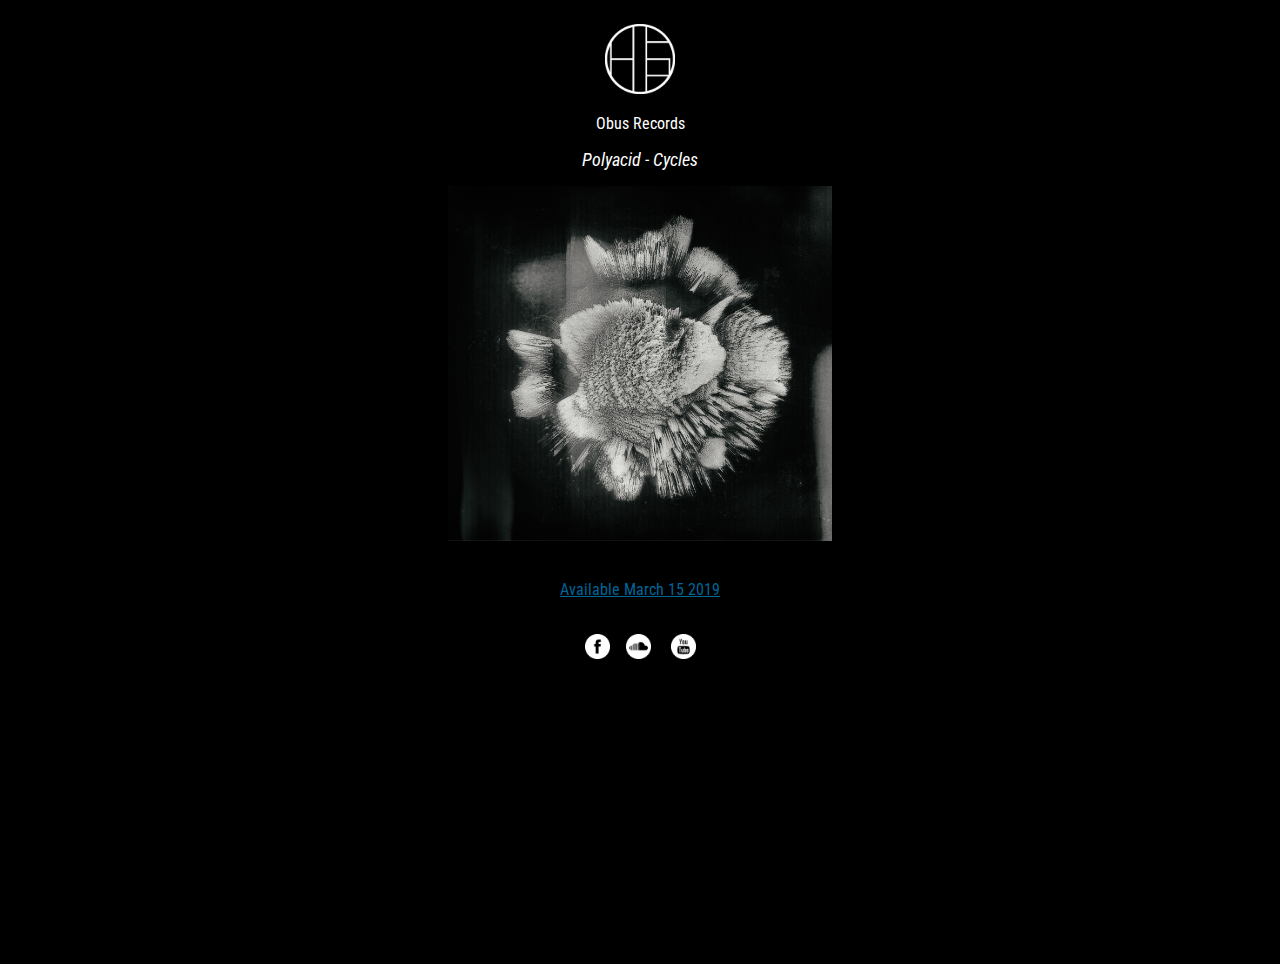
<file: index.html>
<!DOCTYPE html>
<html lang="en">
<head>
    <meta charset="UTF-8">
    <title>Obus Records</title>


    <script src="https://ajax.googleapis.com/ajax/libs/jquery/3.3.1/jquery.min.js"></script>
    <!--<script type="text/javascript" src="functions.js"></script>-->
    <link href="https://fonts.googleapis.com/css?family=Roboto+Condensed" rel="stylesheet">
    <!--<meta name="viewport" width="device-width" />-->

    <!--<link rel="stylesheet" href="style.css">-->
    <link rel="stylesheet" href="flexbox.css">

    <p>
        <meta name="viewport" content="width=device-width, initial-scale=1">
    </p>


</head>



<body>



<div class="bgimg">



<div class="wrapper">
    <header class="header">
        <p> </p>
        <p> </p>
    </header>
    <article class="main">
        <div id="center">
            <img id="logo" src="images/ObusLogo_PNG_white.png">
            <p> Obus Records</p>
            <p> <i> <font size="4"> Polyacid - Cycles </font></i></p>
            <!--<iframe width="420" height="315" frameborder="0"-->
                    <!--src="https://www.youtube.com/embed/7cP01fcJUNk">-->
            <!--</iframe>-->

            <div class="container">
            <a href="https://obusrecords.bandcamp.com/album/kleine-oneindigheid">
                <img id="album_cover"
                     src="images/cycles.png"></a>
                <div class="overlay">
                </div>

                <!--       onmouseover="toggle_image('album_cover', 'polyacid_white.png', 'polyacid_black_2.png')"
                   onmouseout="toggle_image('album_cover', 'polyacid_black_2.png', 'polyacid_white.png' )"-->

            </div>
<br>
            <p> <a href="https://obusrecords.bandcamp.com/album/kleine-oneindigheid"> Available March 15 2019 </a>  <p>
            <p> </p>
            <!--<p> <a href="https://obusrecords.bandcamp.com/album/kleine-oneindigheid"> Order Here </a> </p>-->
       <!--     <p> or </p>
            <p> Stream at  </p>
            <a href="https://open.spotify.com/artist/1XIO478osG6gJq9gi7eKXb?si=aNYJSrunQ0q1eqxk50Gvtw">
                <img class="icon" id="spotify"
                     onmouseover="toggle_image('spotify', 'spotify_black.png', 'spotify_white.png')"
                     onmouseout="toggle_image('spotify', 'spotify_black.png', 'spotify_white.png')"
                     src="images/spotify_black.png"></a>
-->

            <br>


            <a href="https://www.facebook.com/obusrecords/">
                <img class="icon" id="face"
                     onmouseover="toggle_image('face', 'facebook_white.png', 'facebook_black.png')"
                     onmouseout="toggle_image('face', 'facebook_white.png', 'facebook_black.png')"
                     src="images/facebook_white.png"></a>&nbsp&nbsp&nbsp
            <a href="https://soundcloud.com/obusrecords">
                <img class="icon" id="sound"
                     onmouseover="toggle_image('sound', 'soundcloud_white.png', 'soundcloud_black.png')"
                     onmouseout="toggle_image('sound', 'soundcloud_white.png', 'soundcloud_black.png')"
                     src="images/soundcloud_white.png"></a> &nbsp&nbsp&nbsp
            <a href="https://www.youtube.com/channel/UC6Ld9SwkAsLAz3B_cdWk16A">
                <img class="icon" id="youtube"
                     onmouseover="toggle_image('youtube', 'youtube_white.png', 'youtube_black.png')"
                     onmouseout="toggle_image('youtube', 'youtube_white.png', 'youtube_black.png')"
                     src="images/youtube_white.png"></a>




        </div>
    </article>
    <aside class="aside aside-1">
<!--
    <img id="logo" src="images/ObusLogo_PNG_white.png">
-->
    </aside>
    <aside class="aside aside-2"></aside>
    <footer class="footer">

    </footer>


</div>

</div>

<script>

    function toggle_image(id, image_src1, image_src2) {

        var image = document.getElementById(id);
        var parts = image.src.split("/");
        var image_src = parts[parts.length-1];
        //console.log(image.src)
        if (image_src=== image_src1){

            image.src= "images/" + image_src2;
        }
        else if (image_src=== image_src2){

            image.src= "images/" + image_src1;
        }
        else {
            image.src = "images/" + image_src1;
        }
    }

</script>

</body>
</html>
</file>
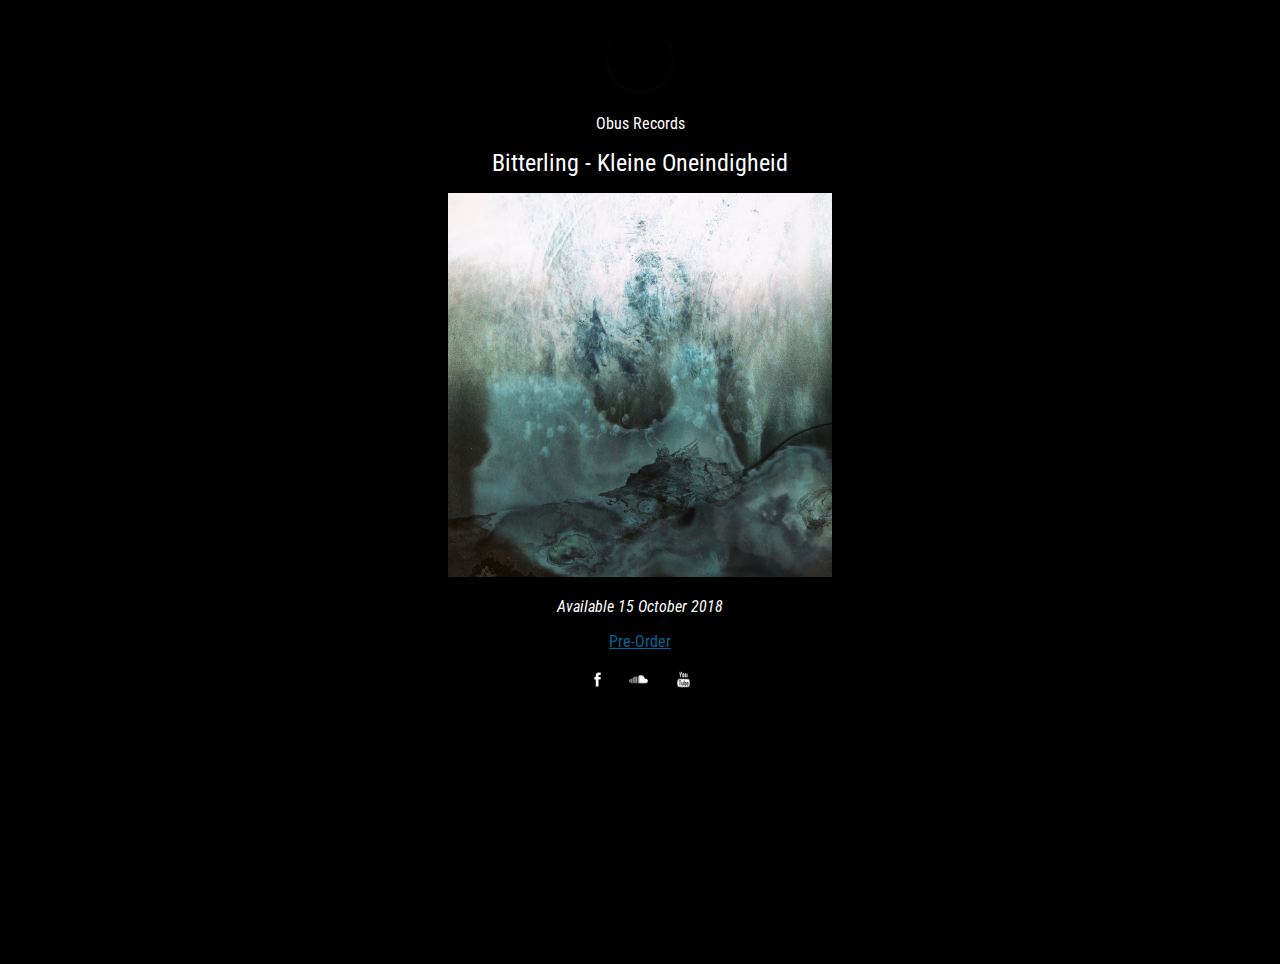
<file: main_2.html>
<!DOCTYPE html>
<html lang="en">
<head>
    <meta charset="UTF-8">
    <title>Obus Records</title>


    <script src="https://ajax.googleapis.com/ajax/libs/jquery/3.3.1/jquery.min.js"></script>
    <!--<script type="text/javascript" src="functions.js"></script>-->
    <link href="https://fonts.googleapis.com/css?family=Roboto+Condensed" rel="stylesheet">
    <meta name="viewport" width="device-width" />

    <!--<link rel="stylesheet" href="style.css">-->
    <link rel="stylesheet" href="flexbox.css">
</head>

<body>



<div class="bgimg">



<div class="wrapper">
    <header class="header"></header>
    <article class="main">
        <div id="center">
            <img id="logo" src="images/ObusLogo_PNG.png">
            <p> Obus Records</p>
            <p><font size="5"> Bitterling - Kleine Oneindigheid </font></p>
            <!--<iframe width="420" height="315" frameborder="0"-->
                    <!--src="https://www.youtube.com/embed/7cP01fcJUNk">-->
            <!--</iframe>-->

            <div class="container">
            <a href="https://obusrecords.bandcamp.com/"><img id="album_cover" src="images/Bitterling_1.jpg"></a>
                <div class="overlay">
                </div>

            </div>

            <p> <i> Available 15 October 2018 </i> <p>
            <p> </p>
            <p> <a href="https://obusrecords.bandcamp.com/"> Pre-Order </a> </p>




            <a href="https://www.facebook.com/Sluggart/">
                <img class="icon" id="face"
                     onmouseover="toggle_image('face', 'facebook_black.png', 'facebook_white.png')"
                     onmouseout="toggle_image('face', 'facebook_black.png', 'facebook_white.png')"
                     src="images/facebook_black.png"></a>&nbsp&nbsp&nbsp
            <a href="https://www.facebook.com/Sluggart/">
                <img class="icon" id="sound"
                     onmouseover="toggle_image('sound', 'soundcloud_black.png', 'soundcloud_white.png')"
                     onmouseout="toggle_image('sound', 'soundcloud_black.png', 'soundcloud_white.png')"
                     src="images/soundcloud_black.png"></a> &nbsp&nbsp&nbsp
            <a href="https://www.facebook.com/Sluggart/">
                <img class="icon" id="youtube"
                     onmouseover="toggle_image('youtube', 'youtube_black.png', 'youtube_white.png')"
                     onmouseout="toggle_image('youtube', 'youtube_black.png', 'youtube_white.png')"
                     src="images/youtube_black.png"></a>




        </div>
    </article>
    <aside class="aside aside-1">
<!--
    <img id="logo" src="images/ObusLogo_PNG_white.png">
-->
    </aside>
    <aside class="aside aside-2"></aside>
    <footer class="footer">

    </footer>


</div>

</div>

<script>

    function toggle_image(id, image_src1, image_src2) {

        var image = document.getElementById(id);
        var parts = image.src.split("/");
        var image_src = parts[parts.length-1];
        //console.log(image.src)
        if (image_src=== image_src1){

            image.src= "images/" + image_src2;
        }
        else if (image_src=== image_src2){

            image.src= "images/" + image_src1;
        }
        else {
            image.src = "images/" + image_src1;
        }
    }

</script>

</body>
</html>
</file>
<file: style.css>
body,h1 {font-family: "Raleway", sans-serif}
body, html {
    height: 100%;
    margin: 0%;
}
.bgimg {
    background-image: url("images/Bitterling_1.jpg");
    min-height: 100%;
    background-position: center;
    background-size: cover;
    padding: 0px;
}

#logo_small {
    width: 5%;
    height: 5%;
}

#page_2 {
    height: 600px;
}

#text_1 {
    text-align: center;
    padding-top: 100px;
}
</file>
<file: flexbox.css>
@media screen and (max-width: 992px) {
    #center {
        padding-top: 50px !important;
    }
}


body, html {
    height: 100%;
    margin: 0%;
    font-family: 'Roboto Condensed', sans-serif;
    padding: 0;
    background-color: black;

}


a.menu_links {
    cursor: pointer;
}

/*
.overlay {
    position: absolute;
    top: 0;
    bottom: 0;
    left: 0;
    right: 0;
    height: 100%;
    width: 100%;
    opacity: 0;
    transition: .5s ease;
    background-color: #008CBA;
}

.container:hover .overlay {
    opacity: 1;
}

*/

a:link {
    color: #006699;
}
a:visited {
    color: #999999;
}
a:hover {
    color: #ff3300;
}




.bgimg {
    /*background-image: url("images/Bitterling_1.jpg");*/
    background-color: black;
   /* min-height: 100%; */
    height: 100%;
    background-position: center;
    background-size: cover;
    padding: 0px;
    color: white;
}

#logo {
    width: 70px;
    height: auto;
    margin-top: -40px;
}


#album_cover {
    width: 30%;
    /*width: 450px; */
    height: auto;
    max-width: 100%;
}

.icon {
    /*width: 2%;*/
    width: 25px;
    height: auto;
}

.footer {
    text-align: center;
    justify-content: center;
    align-items: center;
}


.wrapper {
  /*  display: flex;
    flex-flow: row wrap;*/
    height: 100%;
}

/* We tell all items to be 100% width, via flex-basis
.wrapper > * {
    flex: 1 100%;
}
 */

.main {
    text-align: center;
    justify-content: center;
    align-items: center;
    height: 100%;
    /*background-color: blue;*/
}

#center {
    margin-top: 5%;
}



/*
@media all and (min-width:481px) and (max-width: 568px) {


    .bgimg {
        background-color: blue;
    }


*/




/*
.aside-1 {
    width: 30%;
}

.aside-2 {
    width: 30%;
}
*/

/* We rely on source order for mobile-first approach
 * in this case:
 * 1. header
 * 2. article
 * 3. aside 1
 * 4. aside 2
 * 5. footer
 */




/*
!* Medium screens *!
@media all and (min-width: 600px) {
    !* We tell both sidebars to share a row *!
    .aside { flex: 1 auto; }
}

!* Large screens *!
@media all and (min-width: 800px) {
    !* We invert order of first sidebar and main
     * And tell the main element to take twice as much width as the other two sidebars
     *!
    .main { flex: 2 0px; }
    .aside-1 { order: 1; }
    .main    { order: 2; }
    .aside-2 { order: 3; }
    .footer  { order: 4; }
}*/
</file>
